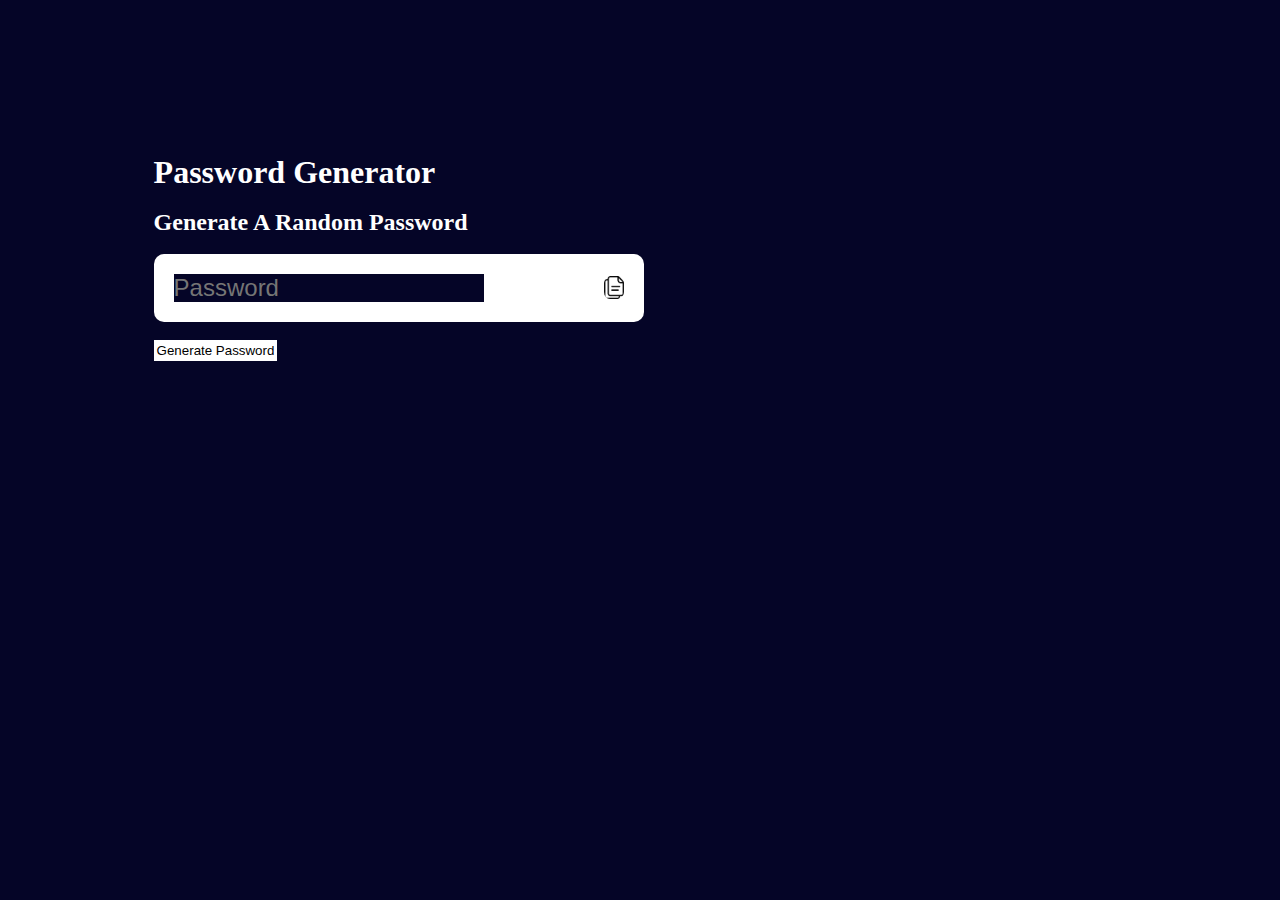
<file: index.html>
<!DOCTYPE html>
<html lang="en">
<head>
    <meta charset="UTF-8">
    <meta name="viewport" content="width=device-width, initial-scale=1.0">
    <title>Password Generator</title>
    <link rel="stylesheet" href="./passwordgenerator.css" />
</head>
<body>

    <div class="container">
        <h1>password generator</h1><br/>
        <h2>generate a random password</h2> <br/>
        <div class="display">
            <input type="text"  id="password" placeholder="password">
            <img src="./copy.png" width="20px"
             class="copy" onclick="copyPassword()">
        </div>
        <br/>
        <button onclick="createPassword()">generate password</button>
    </div>

    <script>
        const passwordBox = document.getElementById("password");
        const length = 12;

        const uppercase = "ABCDEFGHIJKLMNOPQRSTUVWXYZ";
        const lowercase = "abcdefghijklmnopqrstuvwxyz";
        const number = "0123456789";
        const symbol = "!@#$%^&*()-_=+?<>{}[]";
        const allChars = uppercase + lowercase + number + symbol;

        function createPassword(){
            let password = "" ;
            password += uppercase[Math.floor(Math.random() * uppercase.length)];
            password += lowercase[Math.floor(Math.random() * lowercase.length)];
            password += number[Math.floor(Math.random() * number.length)];
            password += symbol[Math.floor(Math.random() * symbol.length)];

            while(length > password.length){
               password += allChars[Math.floor(Math.random() * allChars.length)];
            }

            passwordBox.value = password;
        }

        function copyPassword() {
            passwordBox.select();
            document.execCommand("copy");
        }
    </script>
    
  
</body>
</html>
</file>
<file: passwordgenerator.css>
*{
    margin: 0;
    padding : 0;
    box-sizing: border-box;
    /* background-image: url(../image/password.jpeg);
    background-repeat: no-repeat;
    background-size: cover;
    min-height: auto; */
    text-transform: capitalize;
    color:white;
    background-color: rgb(5, 5, 39);
}
.copy{
    border-radius: 30%;
}
.container{
    align-items: center;
    justify-content: center;
    margin: 12%;
    max-width: 700px;
}
.display{
    width: 70%;

    background: #fff;
    color: #333;
     display: flex;  
    align-items: center;
    justify-content: space-between;
    padding: 20px;
    border-radius:10px ;
}
.display  img{
    cursor: pointer;
}
.display input{
    border: 0;
    outline: 0;
    font-size: 24px ;
}
h1,h2{
    color:white;
}
button{
    background: #fff;
    color: black;
    border: 0;
    outline: 0;
    padding: 3px;
}
button:hover{
    background-color: black;
    color: white;
}
@media(max-width:700px){
    .display{
        width:100%;
    }
    *{
        font-size: medium;
    }
}
@media(max-width:456px){
    .display{
        width:90%;
    }
    .display input{
        width:90%;
    }
    *{
        font-size: small;
    }
}
</file>
